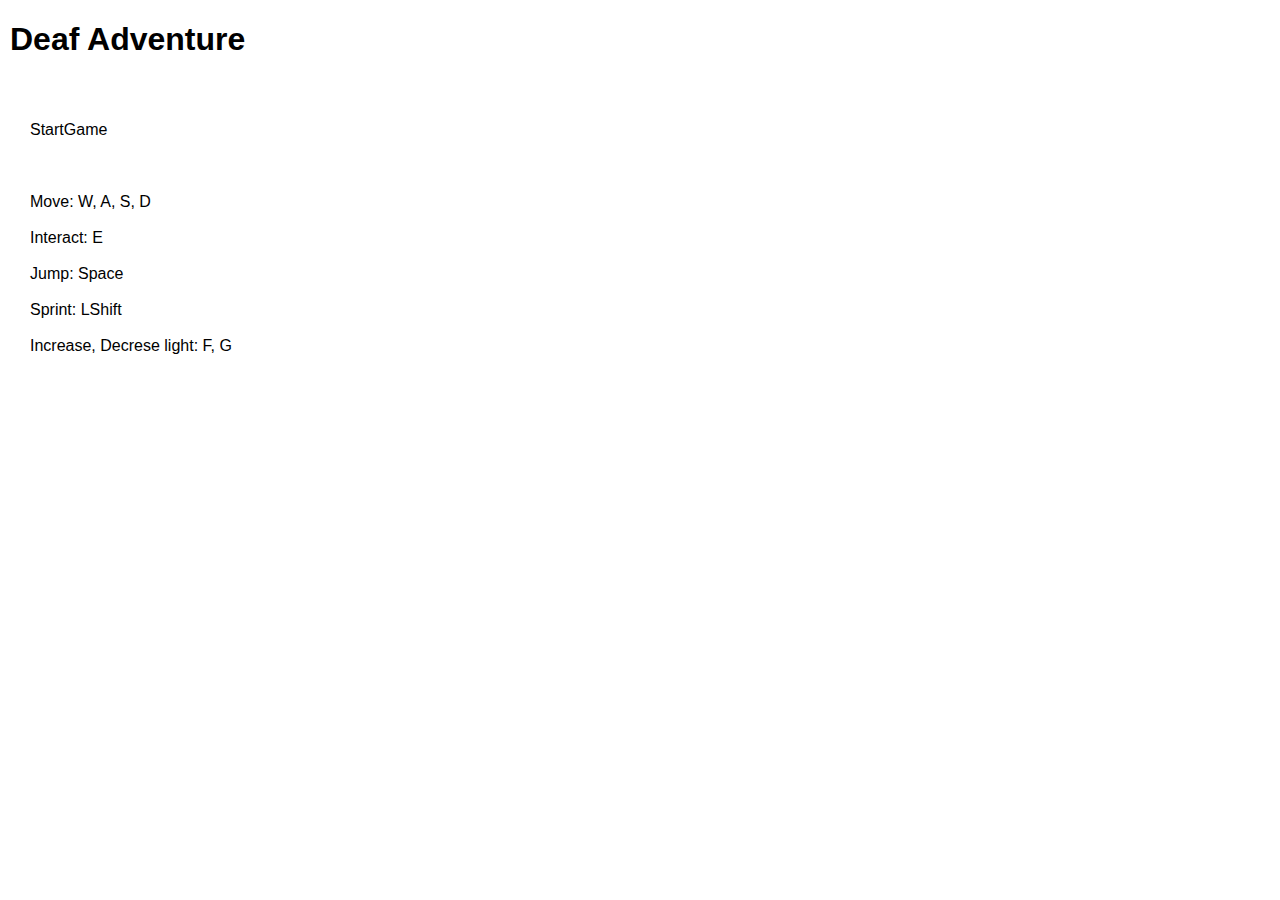
<file: index.html>
<!DOCTYPE html>
<html>
<head>
    <title>ES6/WebGL 2.0 examples</title>

    <link rel="stylesheet" type="text/css" href="common/style.css">
    <link rel="stylesheet" type="text/css" href="index.css">
</head>
<body>
    <h1>Deaf Adventure</h1>


    <ul>
        
        <li>
            <br><br>
            <a href="examples/90-gltf/90-gltf.html">
                StartGame
            </a>
            <br><br><br><br>
            <a>
                Move: W, A, S, D
            </a>
            <br><br>
            <a>
                Interact: E
            </a>
            <br><br>
            <a>
                Jump: Space
            </a>
            <br><br>
            <a>
                Sprint: LShift
            </a>
            <br><br>
            <a>
                Increase, Decrese light: F, G
            </a>
            <br><br>
        </li>
        
    </ul>
</body>
</html>
</file>
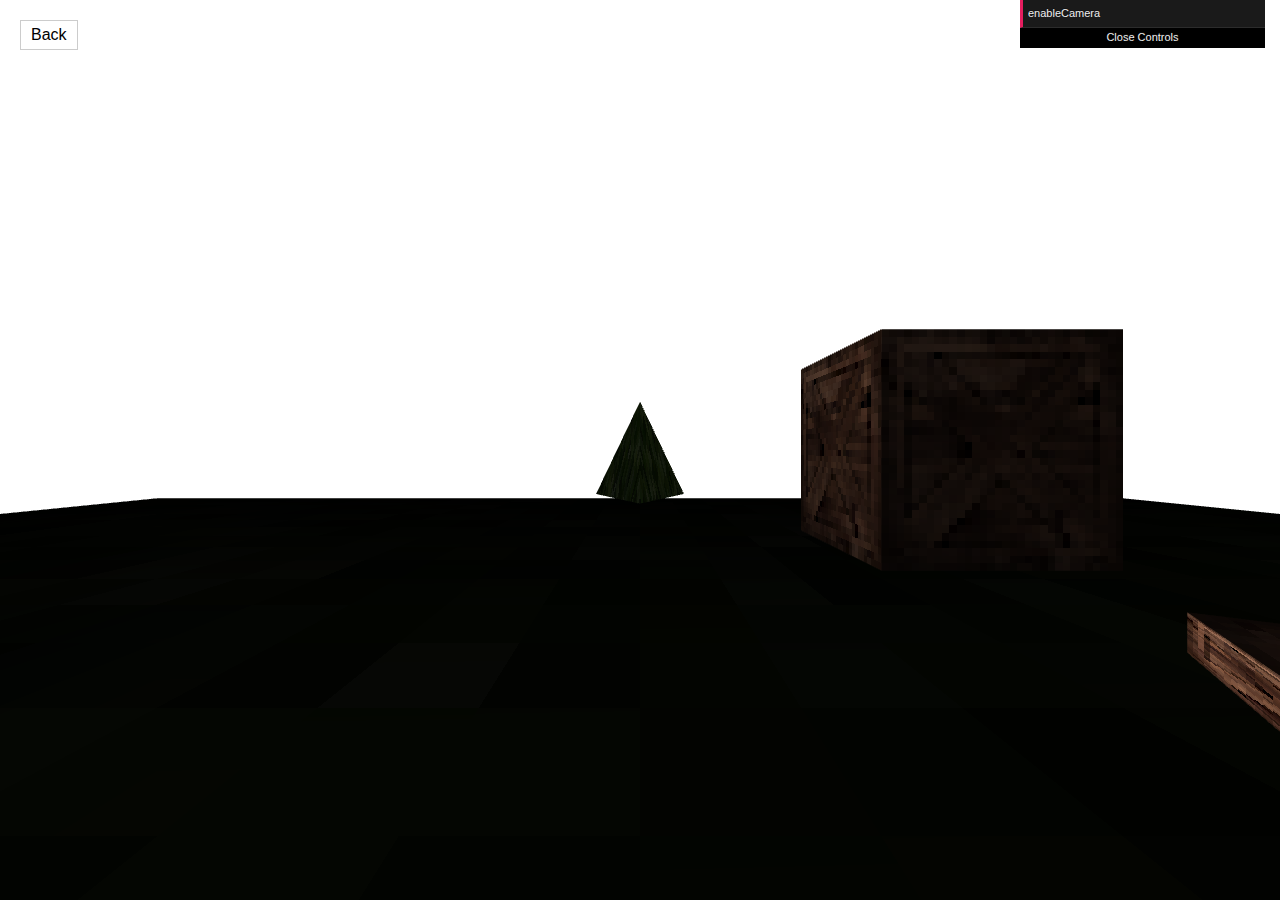
<file: examples/17-game/17-game.html>
<!DOCTYPE html>
<html>
<head>
    <title>17 - Game example - ES6/WebGL 2.0 Examples</title>

    <link rel="stylesheet" type="text/css" href="../../common/style.css">

    <script type="text/javascript" src="../../lib/gl-matrix-min.js"></script>
    <script type="text/javascript" src="../../lib/dat.gui.min.js"></script>
    <script type="module" src="17-game.js"></script>
</head>
<body>
    <div class="overlay">
        <a class="back" href="../../index.html">Back</a>
    </div>
    <div class="fullscreen">
        <canvas></canvas>
    </div>
</body>
</html>
</file>
<file: common/style.css>
body, html {
    margin: 0;
    padding: 0;
}

* {
    font-family: sans-serif;
}

.fullscreen {
    width: 100vw;
    height: 100vh;
    overflow: hidden;
}

.fullscreen > * {
    width: 100%;
    height: 100%;
}

.overlay {
    position: fixed;
    left: 20px;
    top: 20px;
}

.popUp {
    position: fixed;
    left: 200px;
    top: 200px;
    color: rgb(255, 187, 0);
    background: rgba(0, 0, 0, 0.404); 
}

.coins {
    position: fixed;
    left: 200px;
    top: 50px;
    color: rgba(255, 187, 0, 0.699);
    background: rgba(0, 0, 0, 0.404); 
    padding: 5px 5px;
}

a.back {
    display: block;
    padding: 5px 10px;
    background: #fff;
    border: 1px solid #ccc;
    cursor: pointer;
    text-decoration: none;
    color: #000;
}

a.back:hover {
    background: #ddd;
}
</file>
<file: index.css>
body {
    margin: 10px;
}

ul {
    padding-left: 10px;
}

li {
    background: white;
    list-style-type: none;
    padding: 5px;
}

a {
    color: black;
    text-decoration: none;
    padding: 5px;
}

a:hover {
    background: #ddd;
}
</file>
